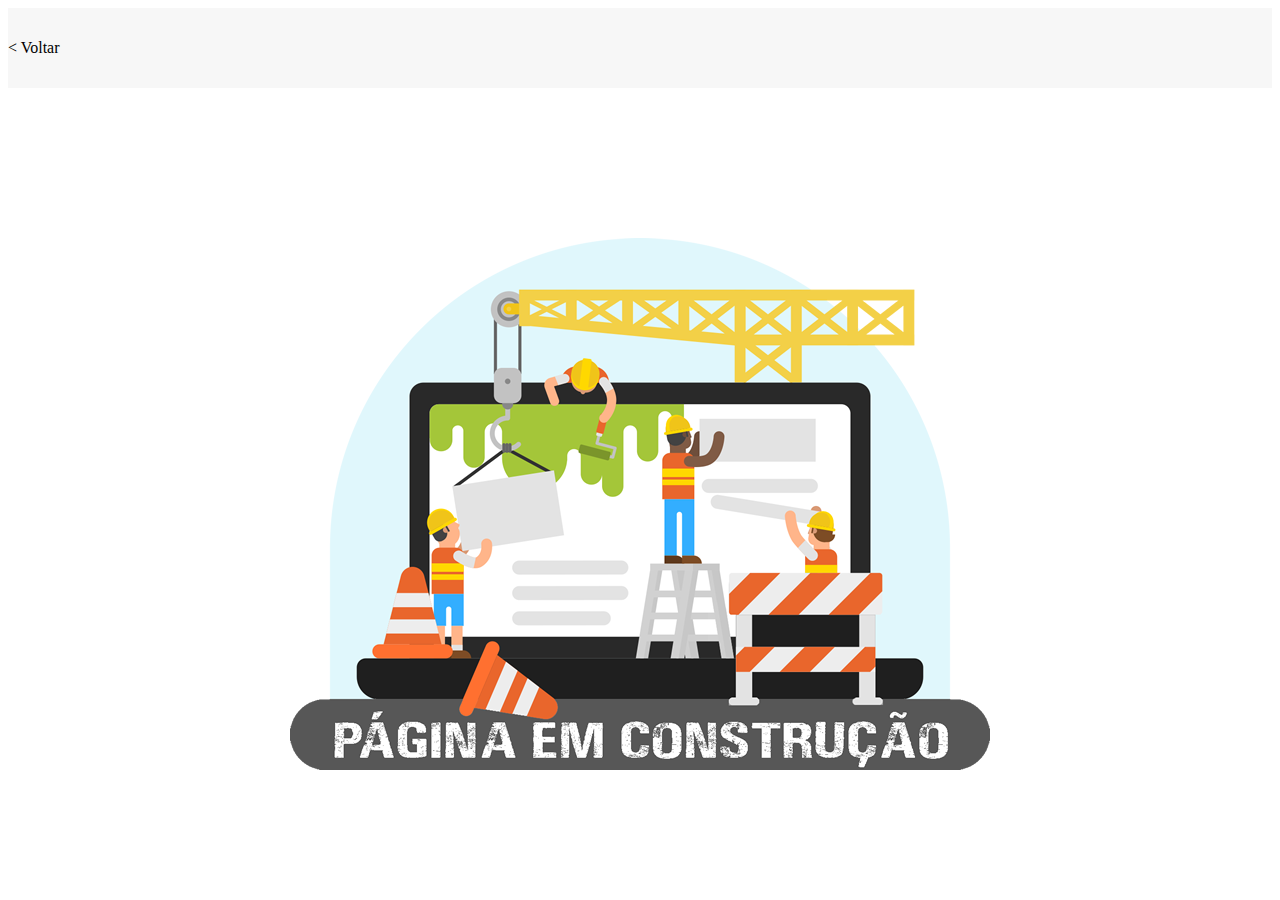
<file: build-page.html>
<!DOCTYPE html>
<html lang="en">
<head>
    <meta charset="UTF-8">
    <meta name="viewport" content="width=device-width, initial-scale=1.0">
    <title>Gama AirBnb</title>
    <link rel="stylesheet" type="text/css" href="./build-page.css">
</head>
</head>
<body>
    <header id="building-header">
        <a href="./index.html"> < Voltar</a>
    </header>
    <div class="build-page-container">
        <img src="./assets/paginaEmConstrucao.png" alt="">
    </div>
</body>
</html>
</file>
<file: build-page.css>
a {
    text-decoration: none;
    color: #000000;
    cursor: pointer;
}

a:hover {
    text-decoration: underline;
}

#building-header {
    display: flex;
    justify-content: flex-start;
    align-items: center;
    width: 100%;
    height: 80px;
    background: #f7f7f7;
}

.build-page-container {
    margin-top: 150px;
    width: 100%;
    display: flex;
    justify-content: center;
    align-items: center;
}
</file>
